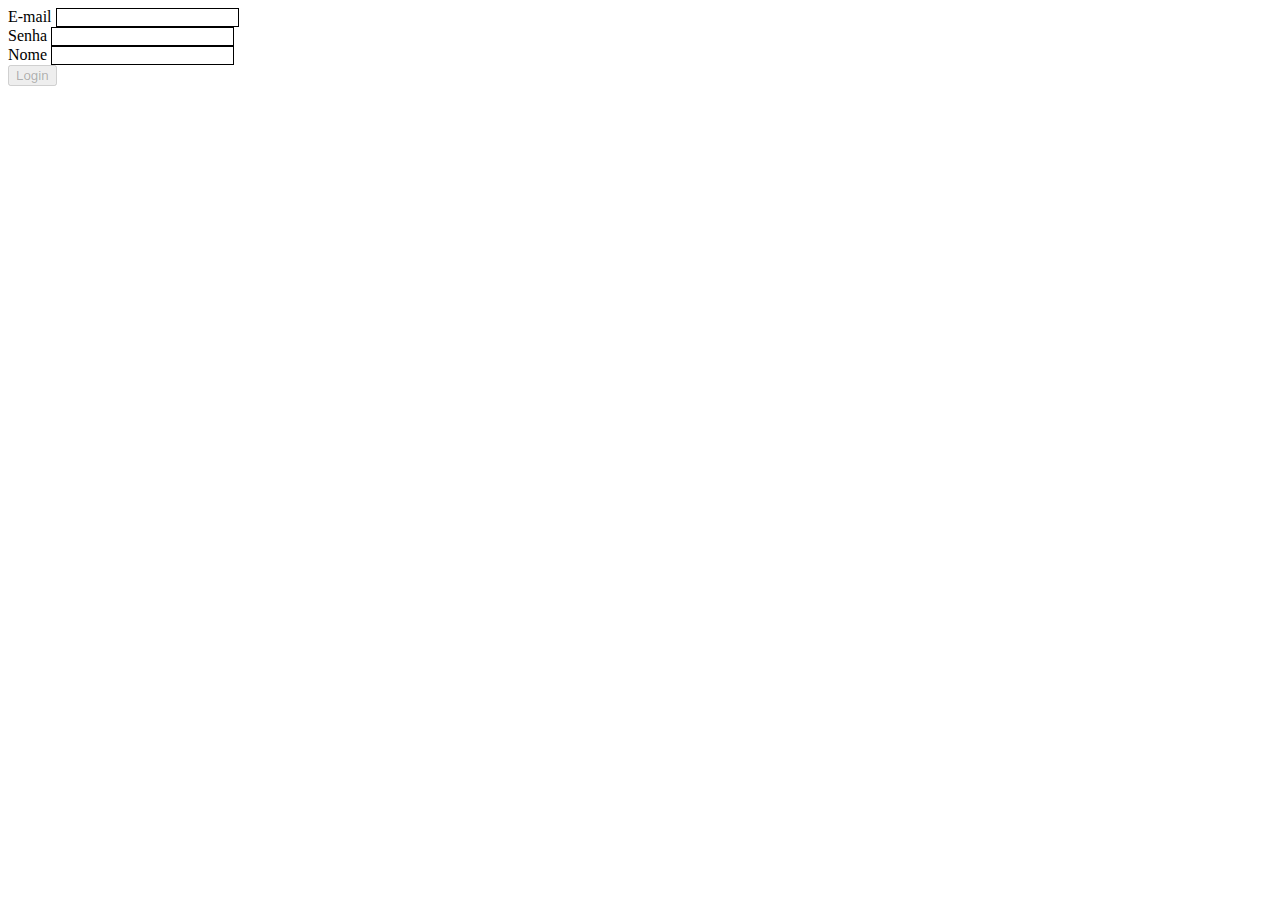
<file: aula11/index.html>
<!DOCTYPE html>
<html lang="en">
<head>
    <meta charset="UTF-8">
    <meta http-equiv="X-UA-Compatible" content="IE=edge">
    <meta name="viewport" content="width=device-width, initial-scale=1.0">
    <title>Document</title>
    <link rel="stylesheet" href="style.css">
</head>
<body>

    <form>

        <div class="controlador">
            <label for="inputEmail">E-mail</label>
            <input type="email" name="email" id="inputEmail" required minlength="8">
            <small>Por favor, preencha o campo E-mail</small>
        </div>

        <div class="controlador">
            <label for="inputPassword">Senha</label>
            <input type="password" name="password" id="inputPassword" required minlength="3">
            <small>Por favor, preencha o campo Senha</small>
        </div>

        <div class="controlador">
            <label for="nome">Nome</label>
            <input type="text" name="nome" id="nome" required>
            <small>Por favor, preencha o campo Nome</small>
        </div>

        <button type="submit" id="botaoLogin" disabled>Login</button>

    </form>

    <script src="./main.js"></script>

</body>
</html>
</file>
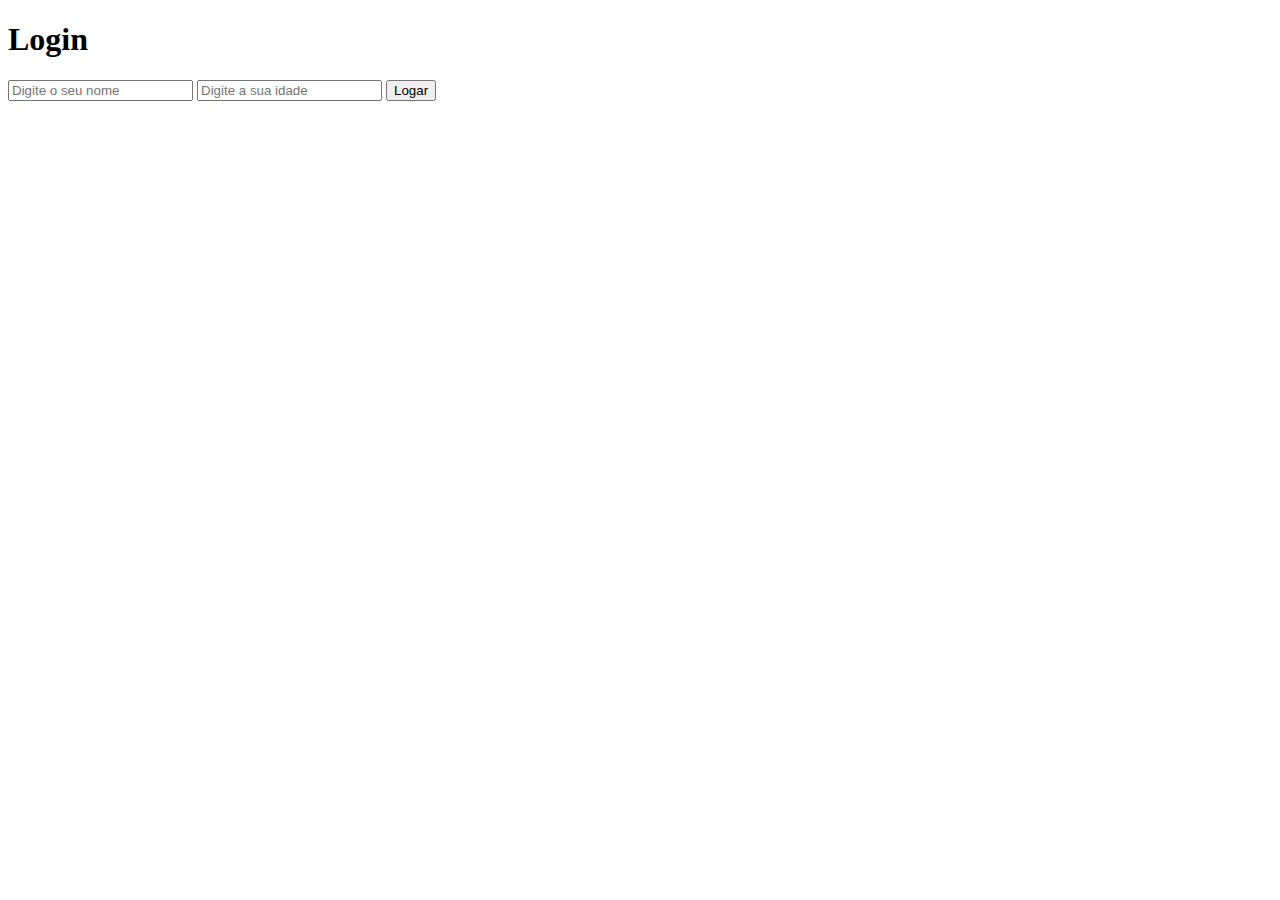
<file: aula12/index.html>
<!DOCTYPE html>
<html lang="en">
<head>
    <meta charset="UTF-8">
    <meta http-equiv="X-UA-Compatible" content="IE=edge">
    <meta name="viewport" content="width=device-width, initial-scale=1.0">
    <title>Document</title>
</head>
<body>

    <h1>Login</h1>

    <input type="text" placeholder="Digite o seu nome">
    <input type="text" placeholder="Digite a sua idade">

    <button id="logar">Logar</button>

    <script src="./main.js"></script>

</body>
</html>
</file>
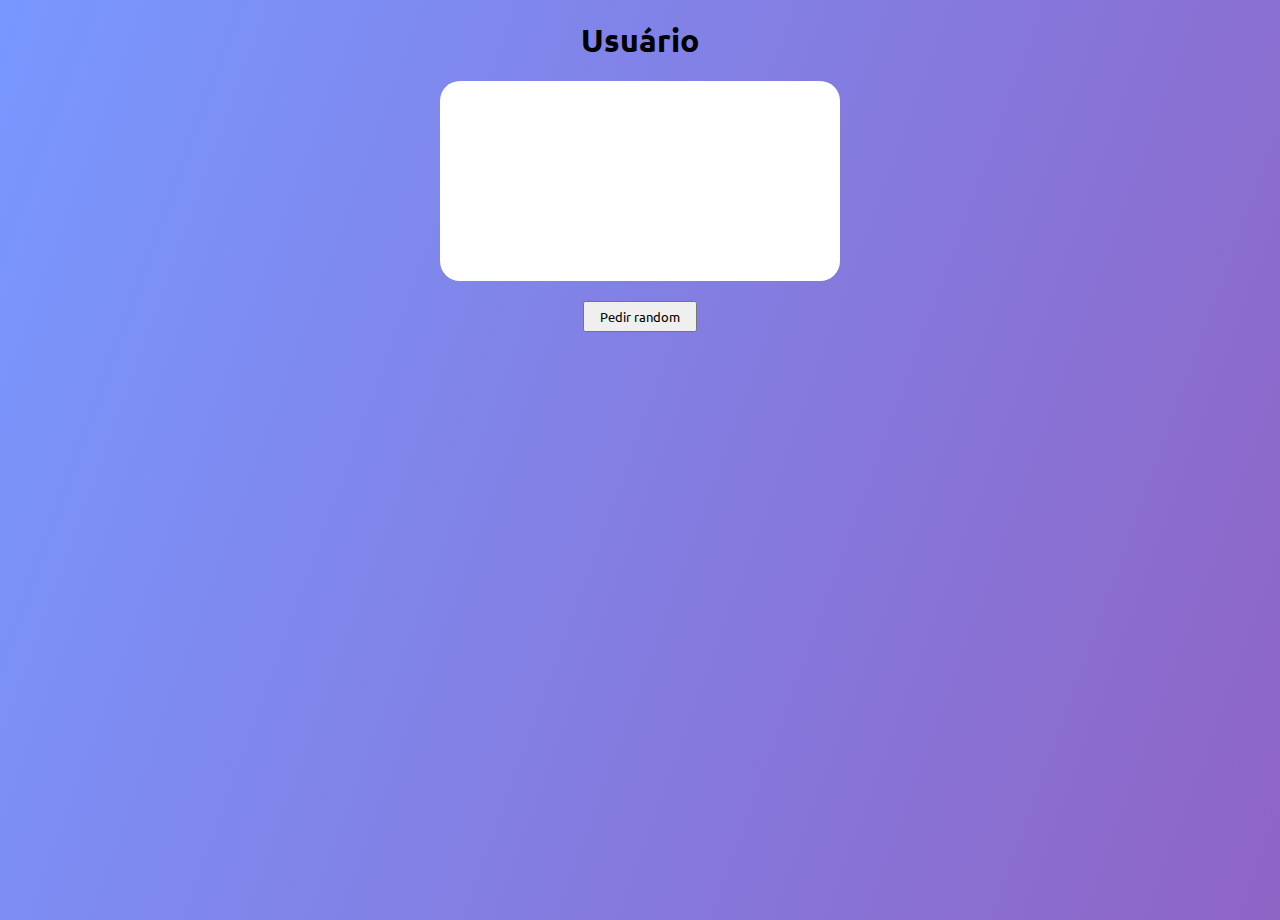
<file: aula15/index.html>
<!DOCTYPE html>
<html lang="pt-BR">
<head>
    <meta charset="UTF-8">
    <meta http-equiv="X-UA-Compatible" content="IE=edge">
    <meta name="viewport" content="width=device-width, initial-scale=1.0">
    <title>Promisses</title>
    <link rel="stylesheet" href="./css/styles.css">
</head>
<body>
    <h1>Usuário</h1>

    <main>
        <div class="card">
        
        </div>
        <div class="btnContainer">
            <button id="random">Pedir random</button>
        </div>
    </main>    

    <script src="./js/index.js"></script>
</body>
</html>
</file>
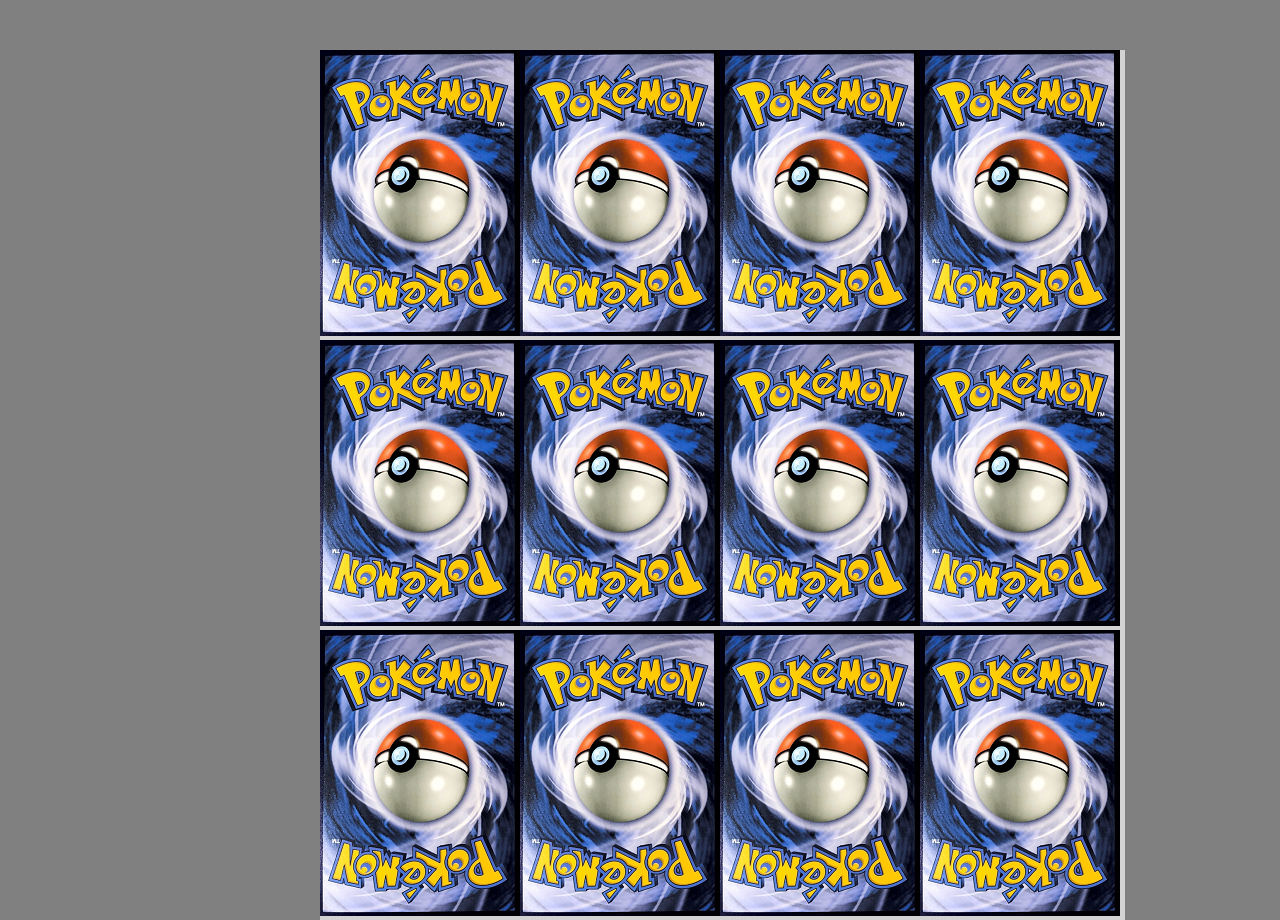
<file: CardMem/index.html>
<!DOCTYPE html>
<html lang="en">

<head>
    <meta charset="UTF-8">
    <meta http-equiv="X-UA-Compatible" content="IE=edge">
    <meta name="viewport" content="width=device-width, initial-scale=1.0">
    <title>Jogo Memoria</title>
    <link rel="stylesheet" href="style.css">
</head>

<body>
    <script src="./main.js"></script>    
</body>

</html>
</file>
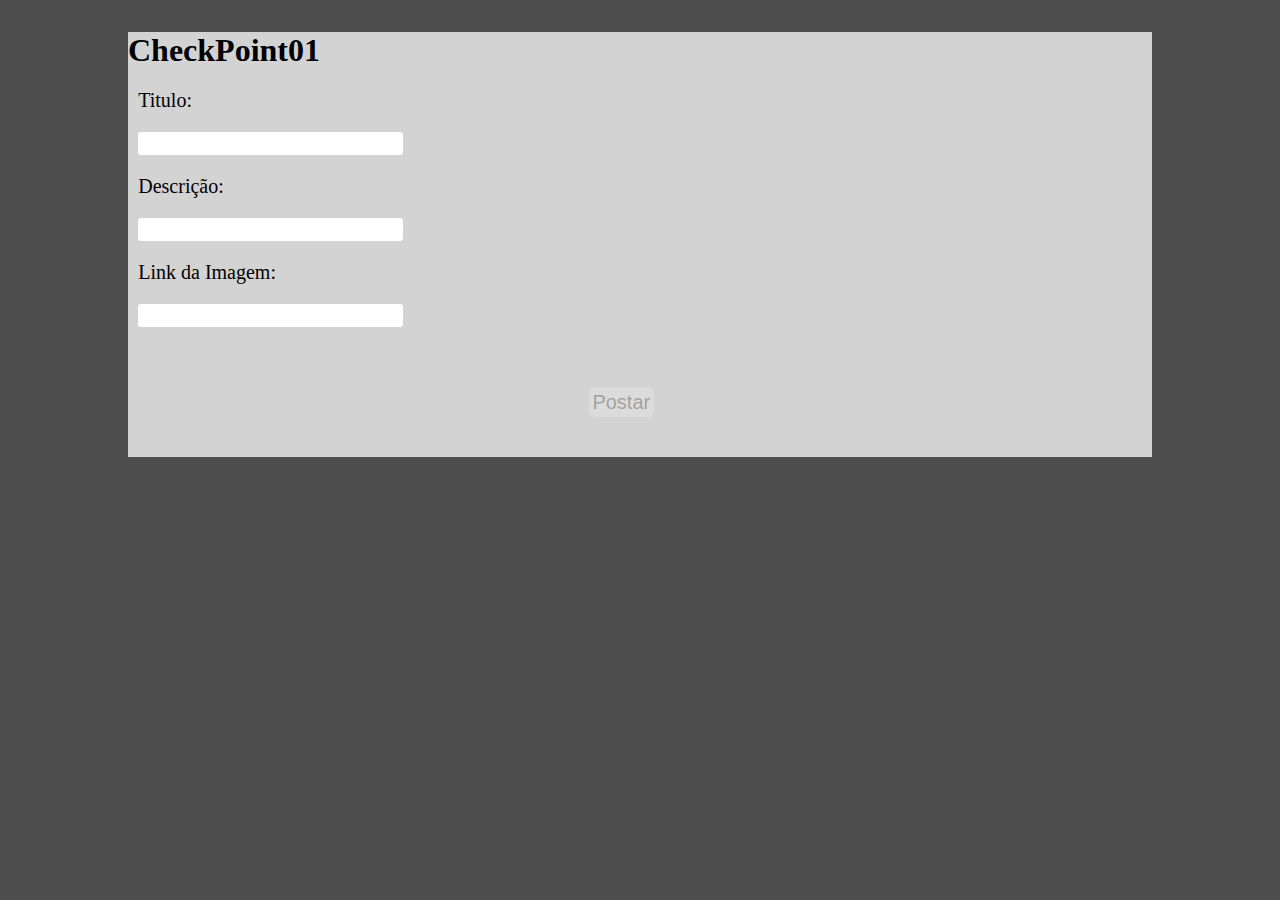
<file: project/index.html>
<!DOCTYPE html>
<html lang="en">

<head>
    <meta charset="UTF-8">
    <meta http-equiv="X-UA-Compatible" content="IE=edge">
    <meta name="viewport" content="width=device-width, initial-scale=1.0">
    <title>CheckPoint01</title>
    <link rel="stylesheet" href="style.css">
</head>

<body>
    <div class="painel">

        <h1>CheckPoint01</h1>

        <form>

            <fieldset>
                <label for="titulo">Titulo: </label>
                <input type="text" id="titulo" >
                
                <label for="descricao">Descrição: </label>
                <input type="text" id="descricao" >
                
                <label for="imgUrl">Link da Imagem: </label>
                <input type="text" id="imgUrl" >
                
            </fieldset>

            <fieldset>
                <button type="submit" id="post" disabled>Postar</button>
            </fieldset>

        </form>

    </div>


    <div id="container">
      

    </div>

    <script src="./main.js"></script>
</body>

</html>
</file>
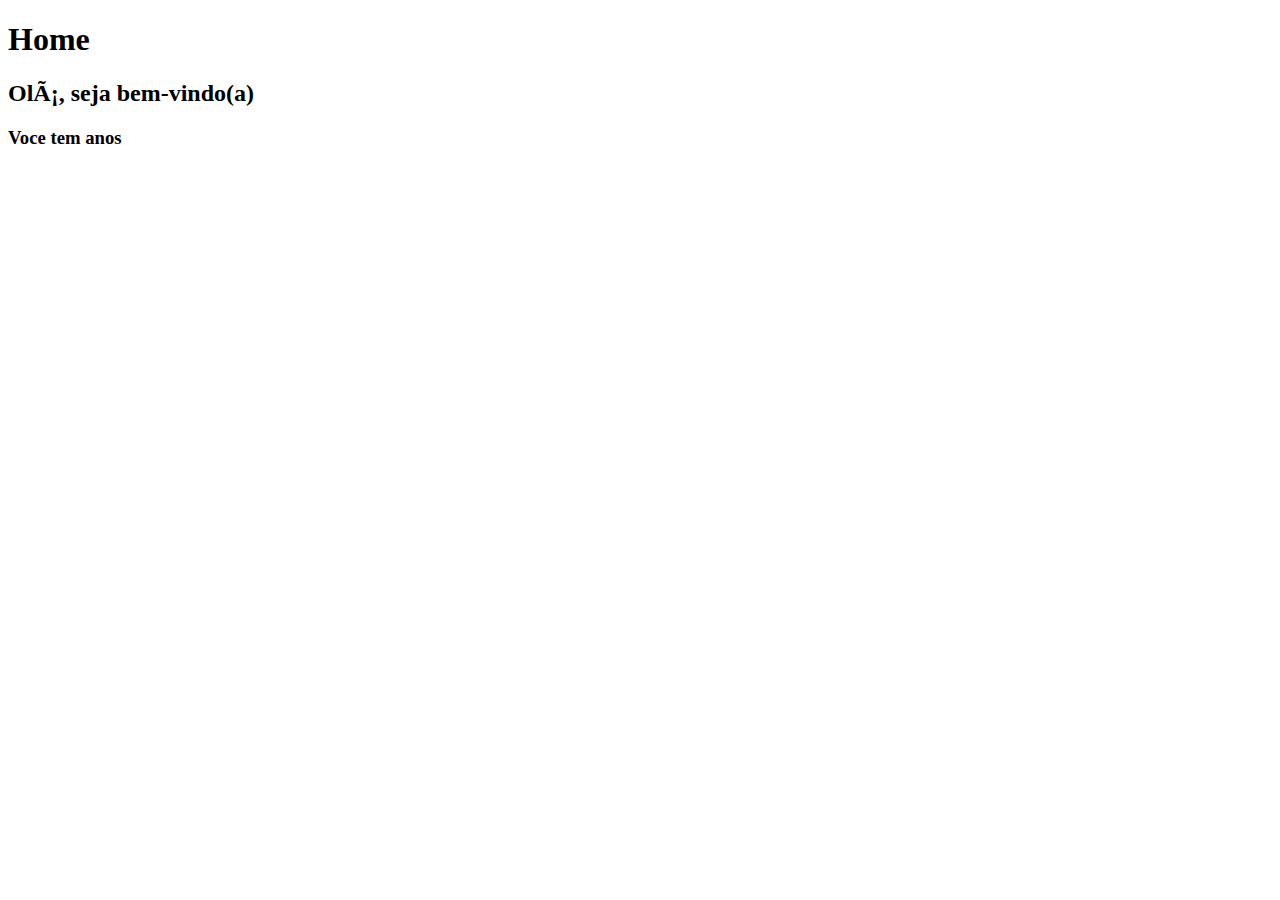
<file: aula12/home.html>
<!DOCTYPE html>
<html lang="en">
<head>
    <meta charset="UTF-8">
    <meta http-equiv="X-UA-Compatible" content="IE=edge">
    <meta name="viewport" content="width=device-width, initial-scale=1.0">
    <title>Document</title>
</head>
<body>

    <h1>Home</h1>

    <h2>OlÃ¡, <b id="nomeUsuario"></b> seja bem-vindo(a)</h2>

    <h3>Voce tem <b id="idadeUsuario"></b> anos</h3>

    <script src="./home.js"></script>

</body>
</html>
</file>
<file: aula11/style.css>
* {

  outline: none;

}

input {

  border: 1px solid black;

}

.controlador small {

  color: red;
  display: none;
  font-size: 12px;

}

.controlador.erro input {

  border-color: red;

}

.controlador.erro small {

  display: block;

}
</file>
<file: aula15/css/styles.css>
@import url('https://fonts.googleapis.com/css2?family=Ubuntu:wght@300;400;700&display=swap');

:root {
    --primary: #7898FF;
    --secondary: #8E64C5;
    --app-grey: #F2F2F2;
  }

*{
    padding: 0;
    margin: 0;
    box-sizing: border-box;
    font-family: 'Ubuntu', sans-serif;
}

body{
background: linear-gradient(110deg, var(--primary), var(--secondary));
height: 100vh;
}

h1{
  text-align: center;
  margin: 20px 0;
}

.card{
  background-color: white;
  border-radius: 20px;
  margin: 0 auto;
  height: 200px;
  width: 50%;
  max-width: 400px;
}

.btnContainer{
  padding: 20px 0;
  text-align: center;
}
.btnContainer button{
  padding: 5px 15px;
}

p, img{
  text-align: center;
  padding-top: 5px;
  border-radius: 10px;
}
</file>
<file: CardMem/style.css>
* {
    padding: 0;
    border: 0;
    margin: 0;
    box-sizing: border-box;
}
</file>
<file: project/style.css>
* {
  padding: 0;
  border: 0;
  margin: 0;
  box-sizing: border-box;
}

body {
  background-color: rgb(78, 78, 78);
}

@media screen and (max-width: 1476px) {

  label,
  input {
    display: block;
  }
}

.painel {

  justify-content: space-between;
  width: 80%;
  margin: 2em 10%;
  background-color: lightgrey;
}


label,
input {

  border-radius: 3px;
  margin: 1em 1%;
  font-size: 20px;
}

button {
  margin: 2em 45%;
  border-radius: 5px;
  height: 30px;
  width: 65px;
  font-size: 20px;
}

#container {
  display: flex;
  flex-wrap: wrap;
  justify-content: space-evenly;
  width: 80%;
  margin: 2em 10%;
}

.item {
  width: 30em;
  background-color: white;
  box-sizing: border-box;
  padding: 1.5em;
  margin-bottom: 1em;
  border-radius: 5px;
  border: 1px solid lightgray;
}

.item {
  background-color: rgb(19, 19, 19);
  border-color: rgb(31, 136, 54);
}

.item img {
  width: 100%;
}

.item h2 {
  font-size: 1em;
  margin-bottom: .2em;
}

h2,
p {
  color: rgb(219, 219, 219);
}
</file>
